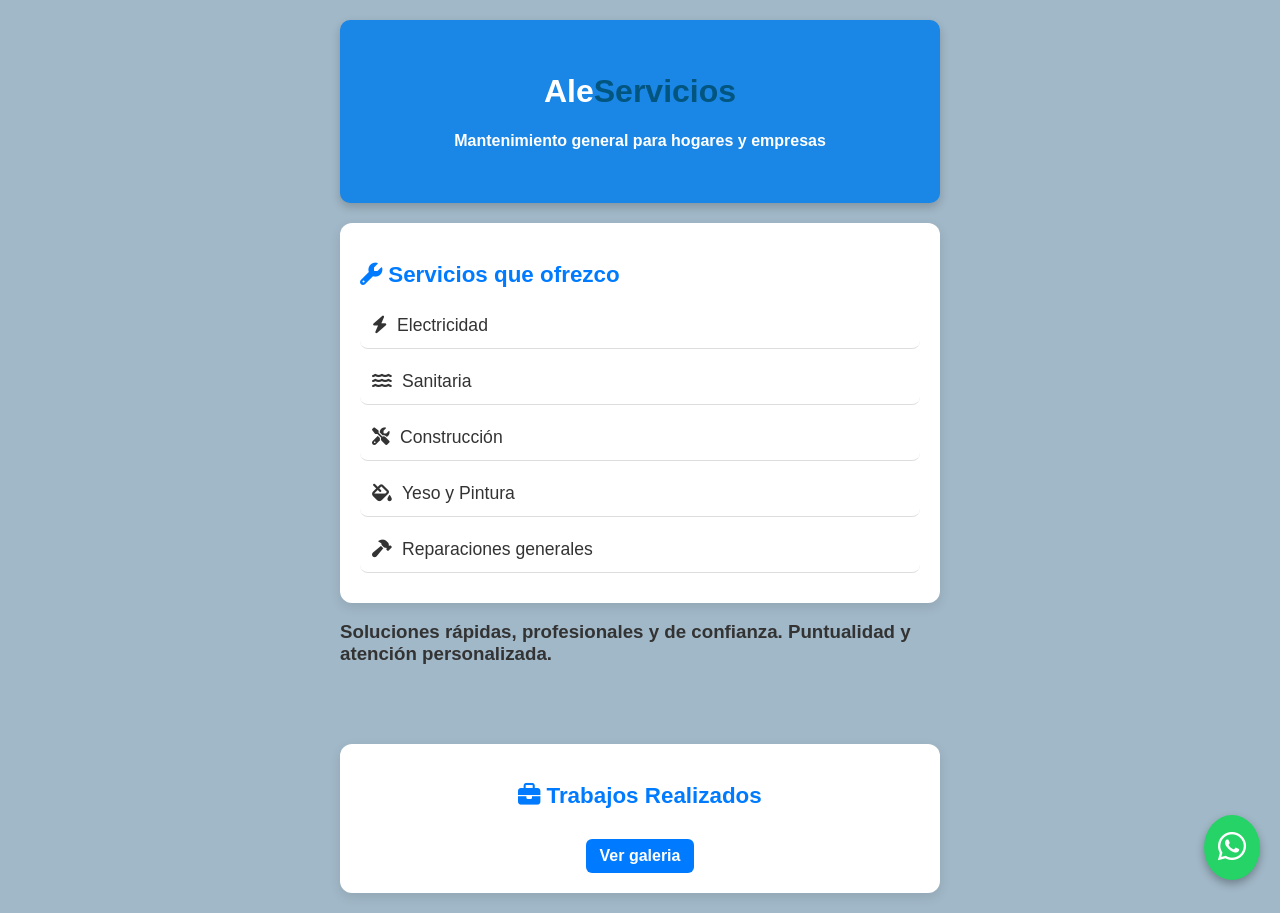
<file: index.html>
<!DOCTYPE html>
<html lang="es">
<head>
  <meta charset="UTF-8" />
  <meta name="viewport" content="width=device-width, initial-scale=1.0" />
  <title>AleServicios</title>
  <link rel="stylesheet" href="style.css" />
  <link rel="stylesheet" href="https://cdnjs.cloudflare.com/ajax/libs/font-awesome/6.4.0/css/all.min.css" />
</head>
<body>

  <div class="contenedor-principal">

    <header>
      <h1>Ale<span>Servicios</span></h1>
      <h4>Mantenimiento general para hogares y empresas</h4>
    </header>

    <section class="tarjeta-servicios">
      <h2><i class="fas fa-wrench"></i> Servicios que ofrezco</h2>
      <ul class="lista-servicios animado">
        <li><i class="fas fa-bolt"></i> Electricidad</li>
        <li><i class="fas fa-water"></i> Sanitaria</li>
        <li><i class="fas fa-tools"></i> Construcción</li>
        <li><i class="fas fa-fill-drip"></i> Yeso y Pintura</li>
        <li><i class="fas fa-hammer"></i> Reparaciones generales</li>
      </ul>
    </section>

    <section class="descripcion animado">
      <h3>Soluciones rápidas, profesionales y de confianza. Puntualidad y atención personalizada.</h3>
    </section>

  </div>
  <div class="contenedor-principal">
<section class="trabajos-realizados animado">
  <h2><i class="fas fa-briefcase"></i> Trabajos Realizados</h2>
  <ul class="lista-trabajos">
  
  </ul>
  <a href="galeria.html" class="ver-galeria"> Ver galeria</a>
</section>
</div>

  <!-- WhatsApp flotante -->
  <a href="https://wa.me/+59892375840" class="whatsapp" target="_blank">
    <i class="fab fa-whatsapp"></i>
  </a>

  <script src="script.js"></script>
</body>
</html>
</file>
<file: style.css>
body {
  margin: 0;
  font-family: 'Segoe UI', sans-serif;
  background-color: #a1b8c8ff;
  color: #333;
}

header {
  text-align: center;
  background-color: #1a86e6;
  color: white;
  padding: 2rem 1rem;
  border-radius: 10px;
  box-shadow: 0 4px 10px rgba(0,0,0,0.2);
}
header h1 {
  color: #ffffff;
  font-size: 2em;
  margin-bottom: 10px;
}
header h1 span {
  color: rgb(2, 85, 126);
}
.contenedor-principal {
  max-width: 600px;
  margin: auto;
  padding: 20px;
}



.tarjeta-servicios {
  background-color: white;
  margin-top: 20px;
  padding: 20px;
  border-radius: 12px;
  box-shadow: 0 4px 12px rgba(0,0,0,0.1);
}

.tarjeta-servicios h2 {
  margin-bottom: 15px;
  color: #007bff;
  font-size: 1.4rem;
}

.lista-servicios {
  list-style: none;
  padding: 0;
  margin: 0;
}

.lista-servicios li {
  padding: 12px;
  border-bottom: 1px solid #ddd;
  display: flex;
  align-items: center;
  gap: 10px;
  font-size: 1.1rem;
  background: white;
  border-radius: 8px;
  margin-bottom: 10px;
  transition: transform 0.3s ease, box-shadow 0.3s ease;
  cursor: pointer;
}

/* Zoom suave al pasar el mouse o tocar en móvil */
.lista-servicios li:hover,
.lista-servicios li:focus,
.lista-servicios li:active {
  transform: scale(1.03);
  box-shadow: 0 4px 10px rgba(0, 123, 255, 0.2);
}


/* WhatsApp flotante */
.whatsapp {
  position: fixed;
  bottom: 20px;
  right: 20px;
  background: #25D366;
  color: white;
  font-size: 2rem;
  padding: 14px;
  border-radius: 50%;
  text-decoration: none;
  box-shadow: 0 4px 8px rgba(0,0,0,0.3);
  z-index: 1000;
}

/* Animación scroll */
.animado {
  opacity: 0;
  transform: translateY(40px);
  transition: all 0.7s ease-out;
}
.visible {
  opacity: 1 !important;
  transform: translateY(0) !important;
}

.trabajos-realizados {
  background-color: white;
  margin-top: 20px;
  padding: 20px;
  border-radius: 12px;
  box-shadow: 0 4px 12px rgba(0,0,0,0.1);
  text-align: center;
}

.trabajos-realizados h2 {
  margin-bottom: 15px;
  color: #007bff;
  font-size: 1.4rem;
}

.lista-trabajos {
  list-style: none;
  padding: 0;
  margin: 0;
}



.lista-trabajos li:hover {
  transform: scale(1.03);
  box-shadow: 0 4px 10px rgba(0, 123, 255, 0.2);
}

.ver-galeria {
  display: inline-block;
  margin-top: 15px;
  background: #007bff;
  color: white;
  padding: 8px 14px;
  border-radius: 6px;
  text-decoration: none;
  font-weight: bold;
  transition: background 0.3s ease;
}

.ver-galeria:hover {
  background: #0056b3;
}
</file>
